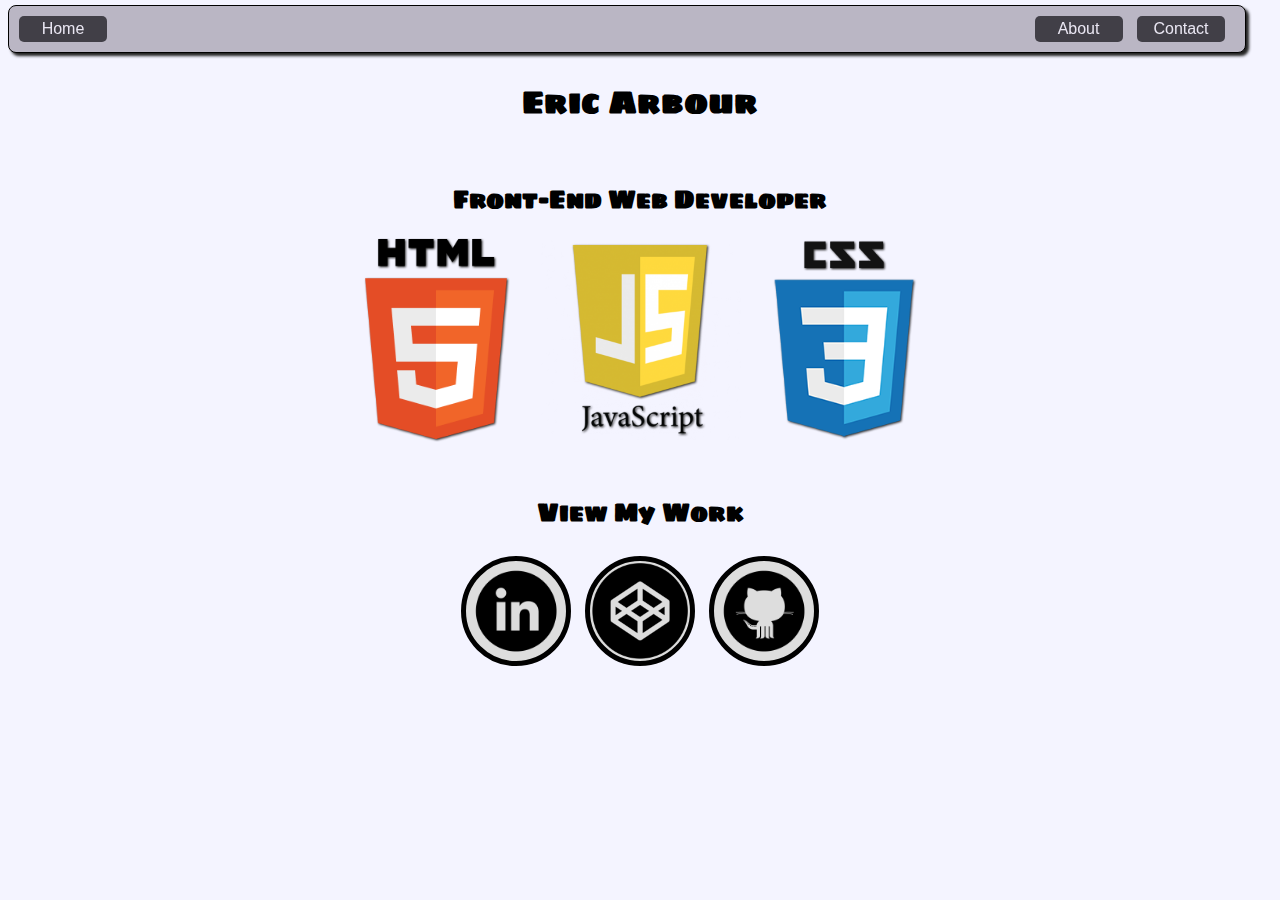
<file: index.html>
<!DOCTYPE html>
<html>
<head>
  <link rel="stylesheet" type="text/css" href="style.css">
  <link rel="stylesheet" type="text/css" href="http://fonts.googleapis.com/css?family=Sigmar One">
  <title>
    Eric Arbour's Portfolio - Home
  </title>
</head>
<body>
  <nav>
    <a href="index.html"><span class="button home">Home</span></a>
    <a href="about.html"><span class="button">About</span></a>
    <a href="contact.html"><span class="button">Contact</span></a>
  </nav>
  <div class="container">
    <header>
      <h1>Eric Arbour</h1>
      <h2>Front-End Web Developer</h2>
    </header>
    <img src="images/html5_logo.png" alt="HTML Logo" class="logo">
    <img src="images/javascript_logo.png" alt="Javascript Logo" class="logo">
    <img src="images/css3_logo.png" alt="CSS Logo" class="logo">
    <h2 class="ext-header">View My Work</h2>
    <a href="https://www.linkedin.com/in/eric-arbour-3668a8132/" target="_blank">
      <img src="images/linkedin_logo.png" alt="LinkedIn Logo" class="ext-logo linked">
    </a>
    <a href="http://codepen.io/earbour1/" target="_blank">
      <img src="images/codepen_logo.png" alt="CodePen Logo" class="ext-logo pen">
    </a>
    <a href="https://github.com/erlichArbman" target="_blank">
      <img src="images/github_logo.png" alt="GitHub Logo" class="ext-logo git">
    </a>
  </div>
</body>
</html>
</file>
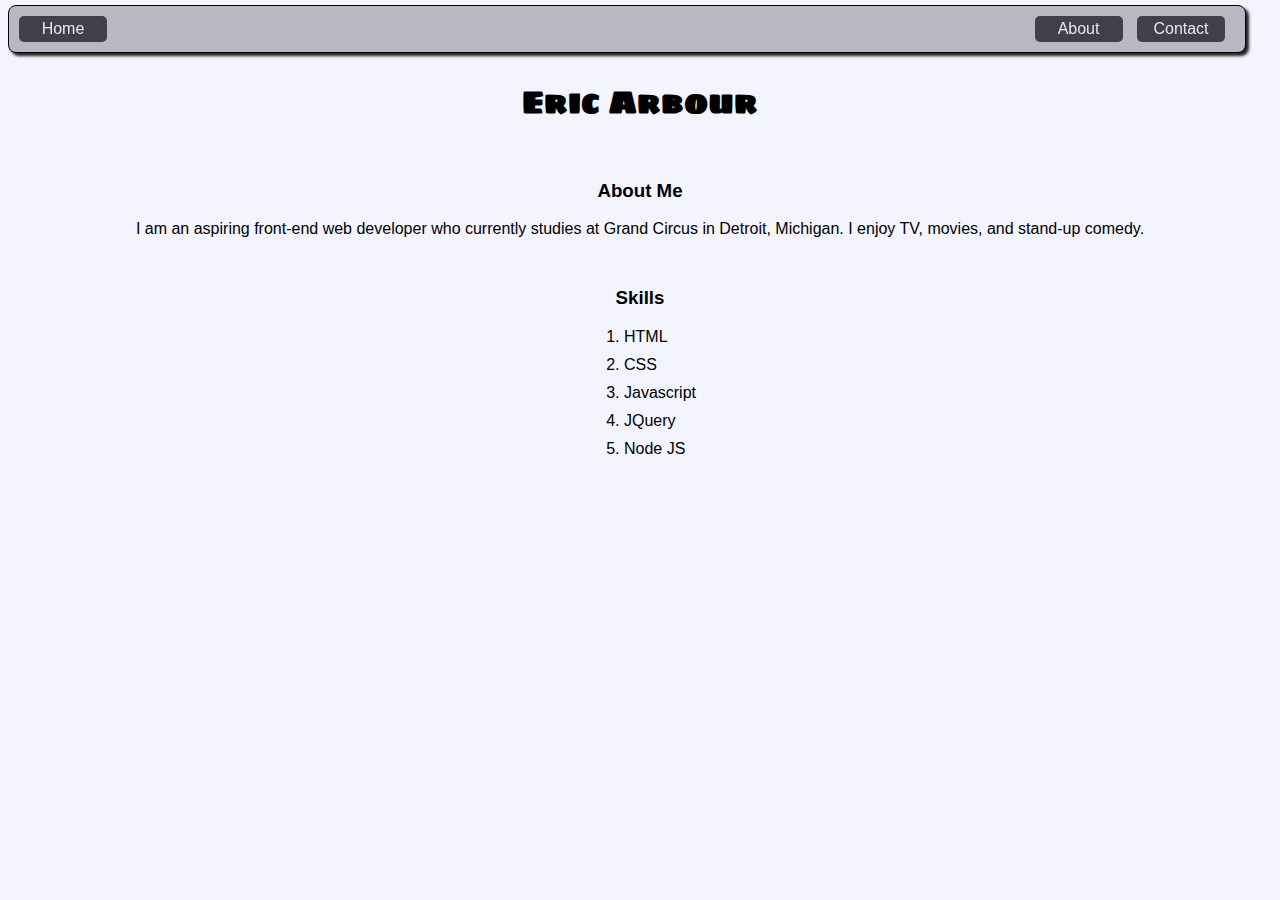
<file: about.html>
<!DOCTYPE html>
<html>
<head>
  <link rel="stylesheet" type="text/css" href="style.css">
  <link rel="stylesheet" type="text/css" href="http://fonts.googleapis.com/css?family=Sigmar One">
  <title>
    Eric Arbour's Portfolio - About
  </title>
</head>
<body>
  <nav>
    <a href="index.html"><span class="button home">Home</span></a>
    <a href="about.html"><span class="button">About</span></a>
    <a href="contact.html"><span class="button">Contact</span></a>
  </nav>
  <div class="container">
    <header>
      <h1>Eric Arbour</h1>
    </header>
    <h3>About Me</h3>
    <blockquote>
      I am an aspiring front-end web developer
      who currently studies at Grand Circus
      in Detroit, Michigan. I enjoy  TV, movies,
      and stand-up comedy.
    </blockquote>
    <h3>Skills</h3>
    <ol>
      <li>HTML</li>
      <li>CSS</li>
      <li>Javascript</li>
      <li>JQuery</li>
      <li>Node JS</li>
    </ol>
  </div>
</body>
</html>
</file>
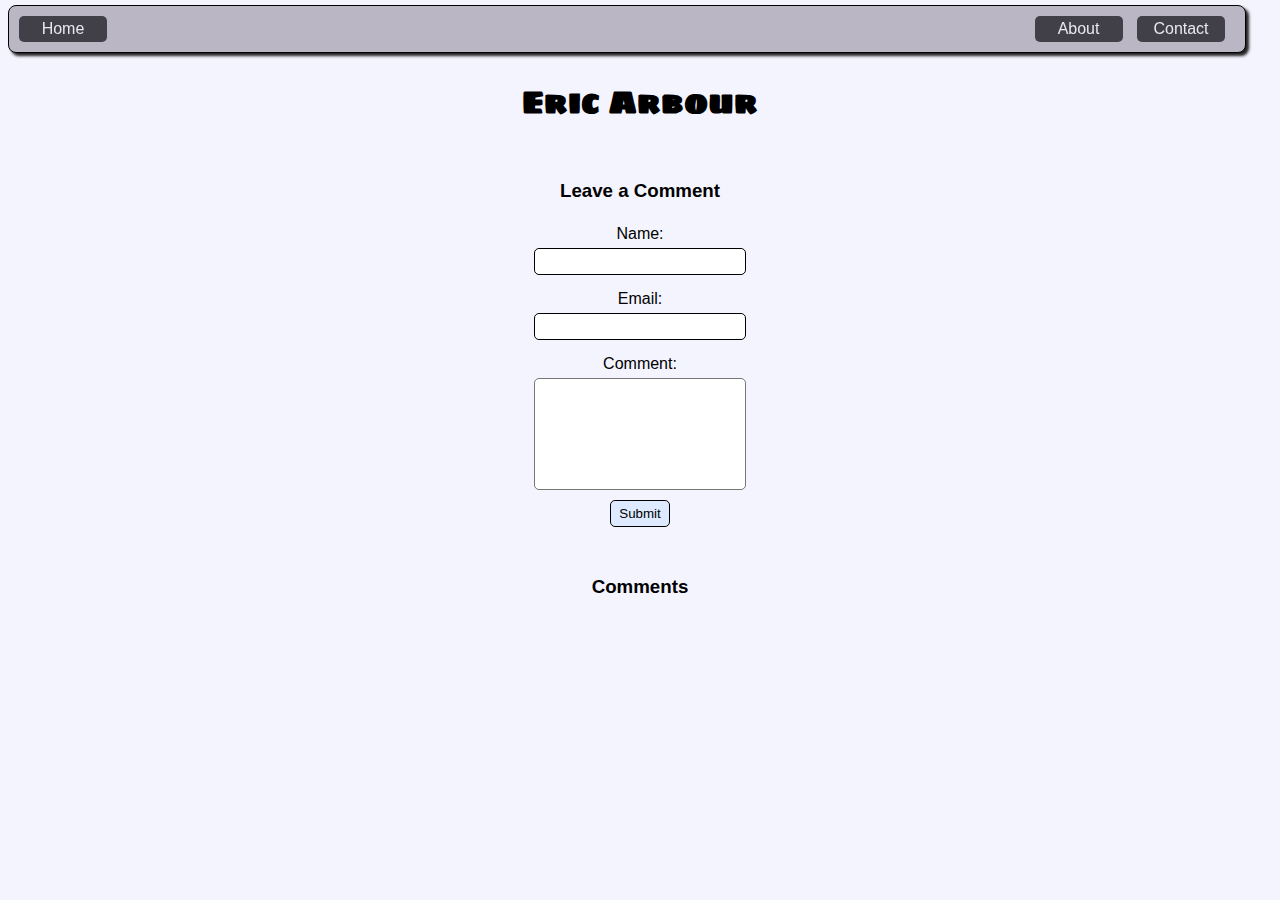
<file: contact.html>
<!DOCTYPE html>
<html>
<head>
  <link rel="stylesheet" type="text/css" href="style.css">
  <link rel="stylesheet" type="text/css" href="http://fonts.googleapis.com/css?family=Sigmar One">
  <title>
    Eric Arbour's Portfolio - Contact
  </title>
</head>
<body>
  <nav>
    <a href="index.html"><span class="button home">Home</span></a>
    <a href="about.html"><span class="button">About</span></a>
    <a href="contact.html"><span class="button">Contact</span></a>
  </nav>
  <div class="container">
    <header>
      <h1>Eric Arbour</h1>
    </header>
    <h3>Leave a Comment</h3>
    <form onsubmit="return commenter()">
      <label for="name">Name:</label>
      <input type="text" class="text" id="name" required>
      <label for="email">Email:</label>
      <input type="email" class="text" id="email" required>
      <label for="comment">Comment:</label>
      <textarea class="text" id="comment" required ></textarea>
      <input type="submit" class="submit">
    </form>
    <h3>Comments</h3>
    <ul id="list"></ul>
  </div>
  <script type="text/javascript" src="script.js"></script>
</body>
</html>
</file>
<file: style.css>
body {
  background-color: rgba(234, 234, 255, 0.5);
  text-align: center;
  font-family: sans-serif;
}
h1, h2 {
  font-family: 'Sigmar One', sans-serif;
}
h1 {
  padding-top: 50px;
}
h2, h3 {
  padding-top: 30px;
}
ol {
  text-align: left;
  display: table;
  margin: auto;
}
ul {
  list-style-type: none;
}
li {
  padding-bottom: 10px;
}
a {
  text-decoration: none;
}
input, textarea, label {
  margin: auto;
  display: block;
  padding: 5px;
  outline: none;
}
input {
  width: 200px;
  border-style: none;
  border: thin solid black;
}
input:-webkit-autofill {
    -webkit-box-shadow: 0 0 0px 1000px white inset;
}
label {
  width: 100px;
  margin-top: 10px;
}
textarea {
  resize: none;
  width: 200px;
  height: 100px;
}
nav {
  text-align: right;
  background-color: #bab6c4;
  padding: 10px;
  position: fixed;
  top: 5px;
  width: 95%;
  z-index: 2;
  border: thin solid black;
  border-radius: 8px;
  box-shadow: 3px 3px 3px #222;
}
.home {
  float: left;
}
.container {
  margin: 2%;
}
.text {
  border-radius: 5px;
}
.text:focus {
  box-shadow: 0 0 0 1pt #6854ff;
}
.submit {
  width: 60px;
  margin-top: 10px;
  background-color: #ddeaff;
  border-radius: 5px;
}
.submit:hover {
  background-color: #9edbff;
}
.submit:focus {
  background-color: #2d73ff;
}
.logo {
  max-width: 200px;
  max-height: 400px;
  -webkit-filter: drop-shadow(1px 1px 1px #222);
  filter: drop-shadow(1px 1px 1px #222);
}
.logo:hover {
  -webkit-filter: drop-shadow(3px 3px 3px #222);
  filter: drop-shadow(3px 3px 3px #222);
  position: relative;
  top: -5px;
}
.ext-logo {
  margin: 5px;
  max-width: 100px;
  max-height: 100px;
  background-color: #dddddd;
  border-radius: 500px;
  border: thick solid black;
}
.pen:hover {
  background-color: #81e263;
}
.linked:hover {
  background-color: #bd82ed;
}
.git:hover {
  background-color: #ff973d;
}
.button {
  text-align: center;
  margin-right: 10px;
  display: inline-block;
  color: #e9e6f2;
  background-color: #413f47;
  width: 80px;
  padding: 4px;
  border-radius: 5px;
}
</file>
